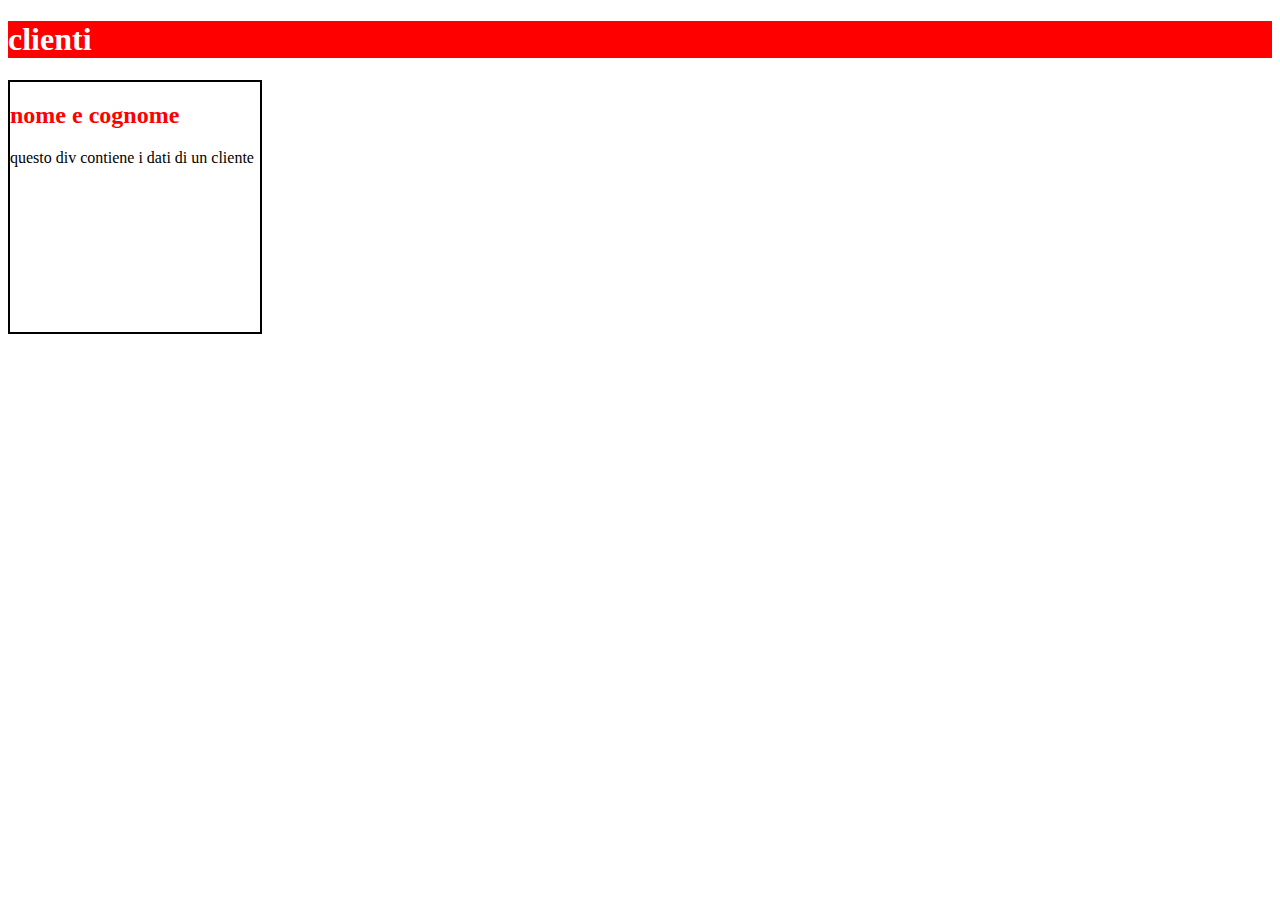
<file: Collab/customer.html>
<!DOCTYPE html>
<html lang="en">
<head>
    <meta charset="UTF-8">
    <meta name="viewport" content="width=device-width, initial-scale=1.0">
    <title>Document</title>
    <link rel="stylesheet" href="style.css">
</head>
<body>

    <h1>clienti</h1>
    <div>
        <h2>nome e cognome</h2>
        <p>questo div contiene i dati di un cliente</p>
    </div>
    
</body>
</html>
</file>
<file: Collab/style.css>
/* * {
    margin: 0;
    padding: 0;
    box-sizing: border-box;
} */

h1 {
    color: white;
    background-color: red;
}

div {

    width: 250px;
    height: 250px;
    border: 2px solid #000;    
}

h2 {
    color: red;
    font-weight: bold;
}

.div-costumer {
    width: 250px;
    height: 250px;
    border: 1px solid red;    
}
</file>
